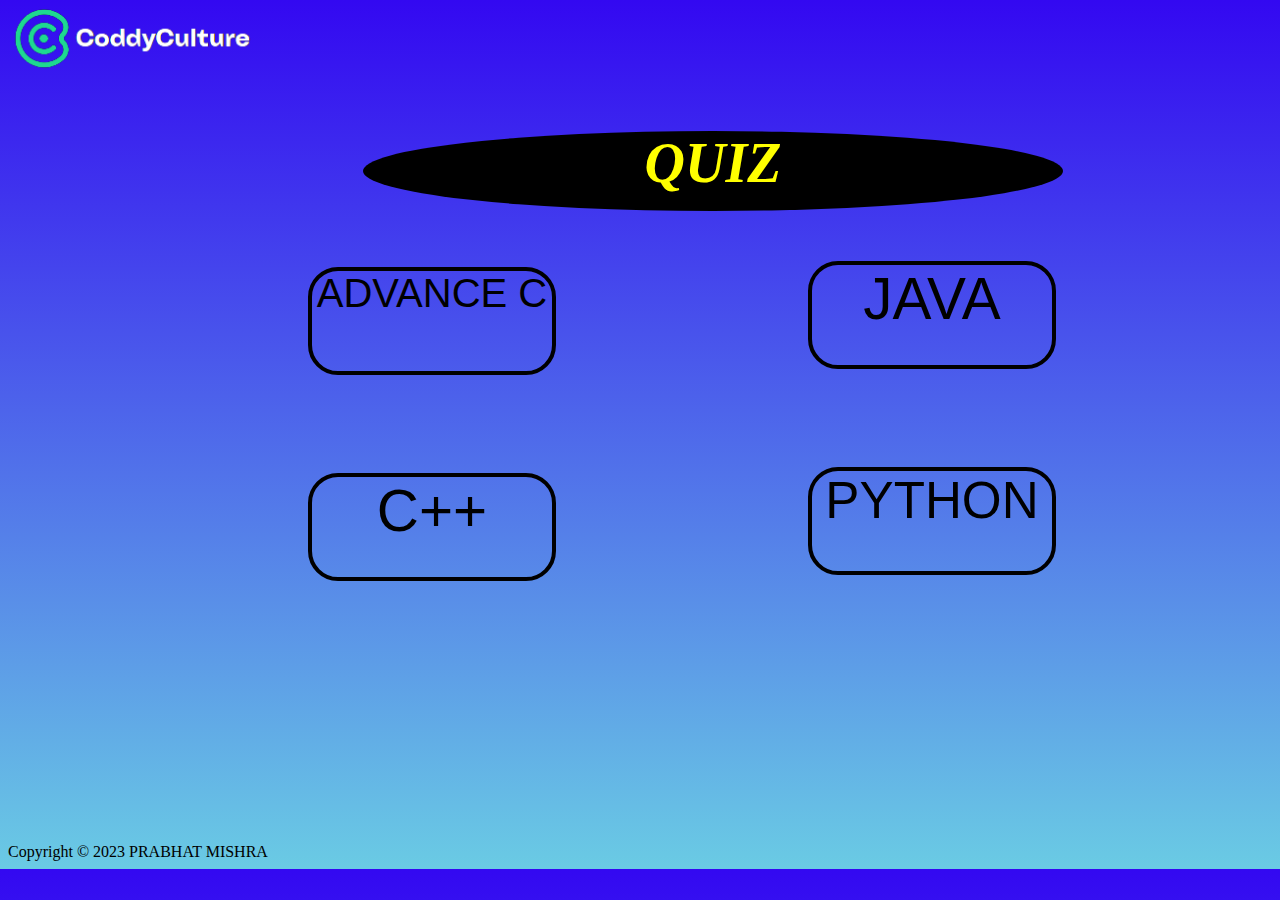
<file: quiz.html>
<!doctype html>
<html lang="en">

<head>
    <!-- Required meta tags -->
    <meta charset="utf-8">
    <meta name="viewport" content="width=device-width, initial-scale=1">

    <!-- Bootstrap CSS -->
    <link href="https://cdn.jsdelivr.net/npm/bootstrap@5.0.2/dist/css/bootstrap.min.css" rel="stylesheet"
        integrity="sha384-EVSTQN3/azprG1Anm3QDgpJLIm9Nao0Yz1ztcQTwFspd3yD65VohhpuuCOmLASjC" crossorigin="anonymous">

    <title>CoddyCulture</title>
</head>
<body>
    <style>
       
       body{
      /* background-color: rgb(97, 97, 87); */
       background: linear-gradient(#3308f1, #6acbe4);		
       		
}
        h1{
            position: relative; 
            left: 355px;
            width: 700px;
            height: 80px;
            font-size:xx-large;
            border-radius: 70%;
            border-color: red;
            margin-right: 750px;
            
            
            
        }
        h2{
        background-color: rgb(253, 7, 130);
        color: #ffebcd;
        width: 200px;
        height: 100px;
     }
       .box1{
               width: 240px;
            height: 100px;
             cursor: pointer;
             display: flexbox;
             /* background-color: rgb(252, 246, 246); */
             text-align: center;
             font-size:250%;
             position: relative;
             left: 300px;
             border: 4px solid black ;
             border-radius: 30px;
             font-family: Arial, Helvetica, sans-serif;  
             color: rgb(0, 0, 0);  
             
        }
        .box1:hover{
             color:#ff9100;
             background-color: rgb(0, 0, 0);
            
            
        }
           .box2:hover{
             color:#ff9100;
             background-color: rgb(0, 0, 0);
            
        }
           .box3:hover{
             color:#ff9100;
             background-color: rgb(0, 0, 0);
            
        }
           .box4:hover{
             color:#ff9100;
             background-color: rgb(0, 0, 0);
            
        }
        .box2{
               width: 240px;
                cursor: pointer;
             display: flexbox;
            height: 100px;
             /* background-color: rgb(255, 255, 255); */
             text-align: center;
         color: rgb(0, 0, 0);  
            font-size: 365%;
            position: relative;
            left: 800px;
            bottom: 168px;
             border: 4px solid black ;
              border-radius: 30px;
              font-family: Arial, Helvetica, sans-serif;
              
          }
        .box3{
            position: relative;
            bottom: 100px;
             cursor: pointer;
             display: flexbox;
               width: 240px;
            height: 100px;
             /* background-color: rgb(246, 252, 246); */
             text-align: center;
             font-family: Arial, Helvetica, sans-serif;
             font-size: 365%;  
             position: relative;
             left: 300px;
              border: 4px solid black ;
               border-radius: 30px;
                color: rgb(0, 0, 0);  
        }
        .box4{
            cursor: pointer;
             display: flexbox;
               width: 240px;
            height: 100px;
             /* background-color: rgb(251, 252, 243); */
             text-align: center;
             font-size: 320%;
             position: relative;
             left: 800px;
             bottom: 268px;
              border: 4px solid black ;
               border-radius: 30px;
               font-family: Arial, Helvetica, sans-serif;
                color: rgb(0, 0, 0);  
        }
       
    </style>
<nav class="navbar bg-body-tertiary">
    <div class="container">
        <a class="navbar-brand" href="http://127.0.0.1:5500/b.html#">
            <img src="lg.png" alt="Bootstrap" width="250">
        </a>
    </div>
</nav>
<br>
    <center>
        <h1 style="color: yellow; background-color:rgb(0, 0, 0);  text-align: center; font-size: 350%; font-style: oblique;" <i><b>QUIZ</b></i></h2>
    </center>
<div>
    <br>
    <div class="box1" onclick="window.location.href= 'http://127.0.0.1:5500/adv%20c.html'">ADVANCE C</div>
    <br><br><br>
    <div class="box2" onclick="window.location.href= 'http://127.0.0.1:5500/java.html'">JAVA</div>
    <br><br>
    <div class="box3" onclick="window.location.href= 'http://127.0.0.1:5500/c++.html'">C++</div><br>
    <br><br>
    <div class="box4" onclick="window.location.href= 'http://127.0.0.1:5500/python.html'">PYTHON</div>
<div class="fixed-footer">
    <div class="container">Copyright &copy; 2023 PRABHAT MISHRA</div>
</div>
</body>
</html>
</file>
